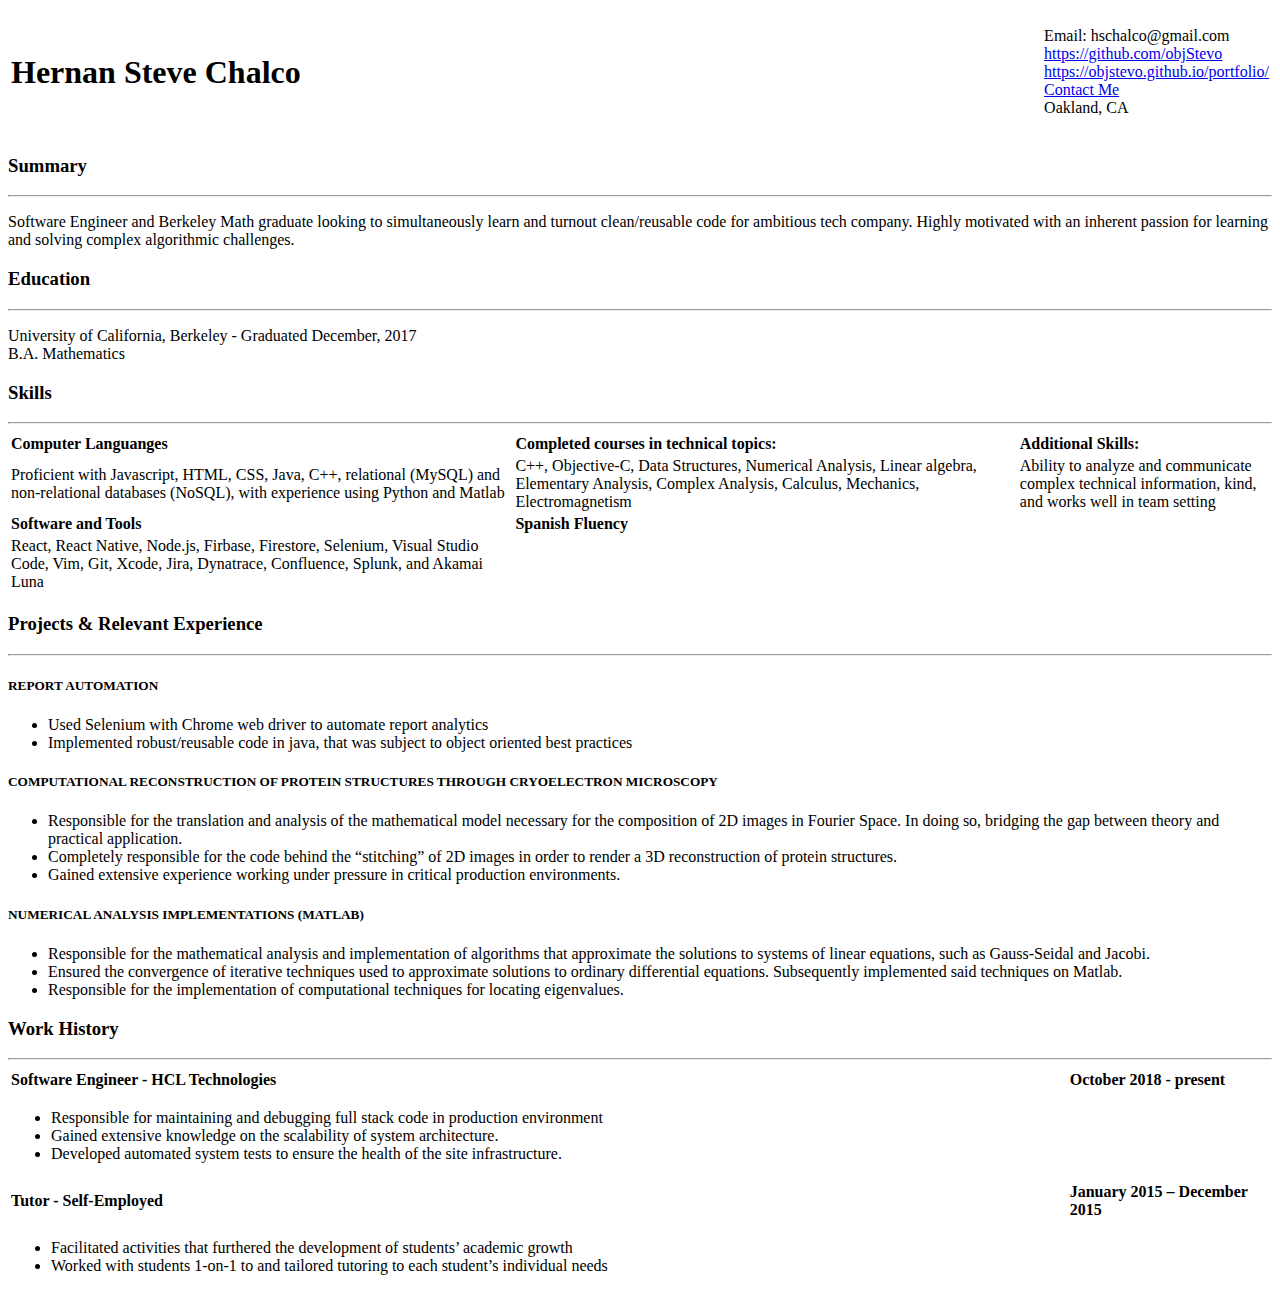
<file: resume.html>
<!DOCTYPE html>
<html lang="en" dir="ltr">

<head>
  <meta charset="utf-8">
  <title>Hernan's Resume</title>
</head>

<body>
  <table>
    <tr>
      <td style="width: 80%;">
        <h1>Hernan Steve Chalco</h1>
      </td>
      <td>
        <ul style="list-style: none;">
          <li>Email: hschalco@gmail.com</li>
          <li><a href="https://github.com/objStevo">https://github.com/objStevo</a></li>
          <li><a href="https://objstevo.github.io/portfolio/">https://objstevo.github.io/portfolio/</a></li>
          <li><a href="#">Contact Me</a></li>
          <li>Oakland, CA</li>
        </ul>
      </td>
    </tr>
  </table>
  <h3>Summary</h3>
  <hr>
  <p>Software Engineer and Berkeley Math graduate looking to simultaneously learn and turnout clean/reusable code for ambitious tech company. Highly motivated with an inherent passion for learning and solving complex algorithmic
    challenges.</p>
  <h3>Education</h3>
  <hr>
<p>
  University of California, Berkeley - Graduated December, 2017
  <br>
  B.A. Mathematics
</p>
<h3>Skills</h3>
<hr>
<table>
  <thead>
    <tr>
      <td style="width: 10%;"><strong>Computer Languanges</strong></td>
      <td style="width: 10%;"><strong>Completed courses in technical topics:</strong></td>
      <td style="width: 10%;"><strong>Additional Skills:</strong></td>
    </tr>
  </thead>
  <tbody>
    <tr>
      <td style="width: 5%;">Proficient with Javascript, HTML, CSS, Java, C++, relational (MySQL) and non-relational databases (NoSQL), with experience using Python and Matlab</td>
      <td style="width: 5%;">C++, Objective-C, Data Structures, Numerical Analysis, Linear algebra, Elementary Analysis, Complex Analysis, Calculus, Mechanics, Electromagnetism</td>
      <td style="width: 5%;">Ability to analyze and communicate complex technical information, kind, and works well in team setting</td>
    </tr>
    <tr>
      <td style="width: 20%;"><strong>Software and Tools</strong></td>
      <td style="width: 20%;"><strong>Spanish Fluency</strong></td>
    </tr>
    <tr>
      <td style="width: 5%;">React, React Native, Node.js, Firbase, Firestore, Selenium, Visual Studio Code, Vim, Git, Xcode, Jira, Dynatrace, Confluence, Splunk, and Akamai Luna</td>
    </tr>
  </tbody>
</table>
<h3>Projects & Relevant Experience</h3>
<hr>
<h5 style="height=10%;">REPORT AUTOMATION</h5>
<ul>
  <li>Used Selenium with Chrome web driver to automate report analytics</li>
  <li>Implemented robust/reusable code in java, that was subject to object oriented best practices</li>
</ul>
<h5 style="height=10%;">COMPUTATIONAL RECONSTRUCTION OF PROTEIN STRUCTURES THROUGH CRYOELECTRON MICROSCOPY</h5>
<ul>
  <li>Responsible for the translation and analysis of the mathematical model necessary for the composition of 2D images in Fourier Space. In doing so, bridging the gap between theory and practical application.</li>
  <li>Completely responsible for the code behind the “stitching” of 2D images in order to render a 3D reconstruction of protein structures.</li>
  <li>Gained extensive experience working under pressure in critical production environments.</li>
</ul>
<h5 style="height=10%;">NUMERICAL ANALYSIS IMPLEMENTATIONS (MATLAB)</h5>
<ul>
  <li>Responsible for the mathematical analysis and implementation of algorithms that approximate the solutions to systems of linear equations, such as Gauss-Seidal and Jacobi.</li>
  <li>Ensured the convergence of iterative techniques used to approximate solutions to ordinary differential equations. Subsequently implemented said techniques on Matlab.</li>
  <li>Responsible for the implementation of computational techniques for locating eigenvalues.</li>
</ul>
</body>
<h3>Work History</h3>
<hr>
<table>
  <tr>
    <td style="width: 84%;"><strong>Software Engineer - HCL Technologies</strong></td>
    <td><strong>October 2018 - present</strong></strong></td>
  </tr>
  <tr>
    <td><ul>
      <li>Responsible for maintaining and debugging full stack code in production environment</li>
      <li>Gained extensive knowledge on the scalability of system architecture.</li>
      <li>Developed automated system tests to ensure the health of the site infrastructure.</li>
    </ul></td>
  </tr>
  <tr>
    <td style="width: 84%;"><strong>Tutor - Self-Employed</strong></td>
    <td><strong>January 2015 – December 2015</strong></strong></td>
  </tr>
  <tr>
    <td>
      <ul>
        <li>Facilitated activities that furthered the development of students’ academic growth</li>
        <li>Worked with students 1-on-1 to and tailored tutoring to each student’s individual needs</li>
      </ul>
    </td>
  </tr>

</table>

</html>
</file>
